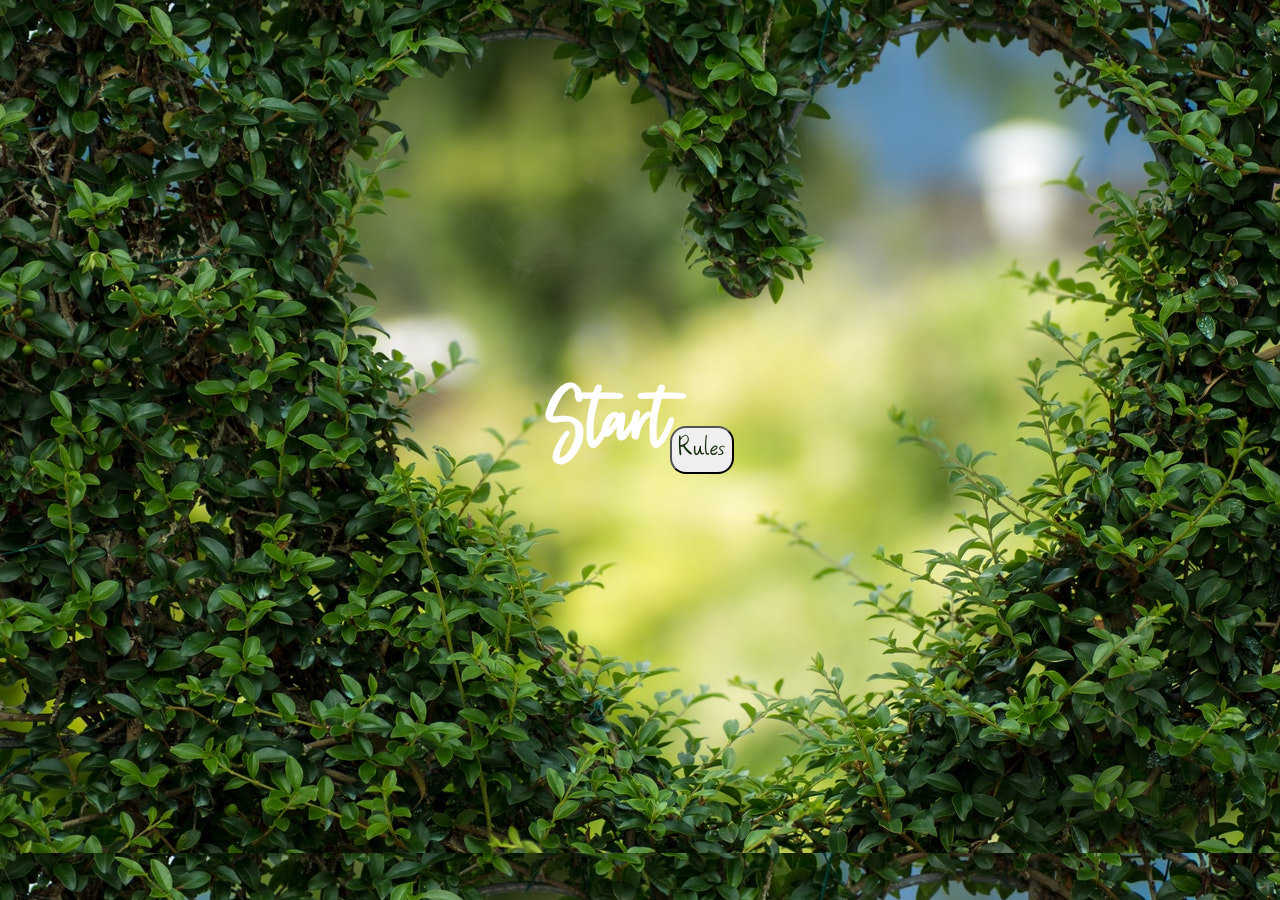
<file: index.html>
<!DOCTYPE html>
<html lang="en">

<head>
    <meta charset="UTF-8">
    <meta name="viewport" content="width=device-width, initial-scale=1.0">
    <meta http-equiv="X-UA-Compatible" content="ie=edge">
    <link rel="stylesheet" href="./css/style.css">
    <script src="https://code.jquery.com/jquery-3.3.1.min.js"
        integrity="sha256-FgpCb/KJQlLNfOu91ta32o/NMZxltwRo8QtmkMRdAu8=" crossorigin="anonymous" defer></script>
    <script src="./js/app.js" defer></script>
    <title>Jeopardy Game</title>
</head>

<body>
    <div class="indexPage"><h1 class="closeIndex">Start</h1><button class="frontRules rules">Rules</button></div>
    <h1>Jeopardy</h1>
    <div class='modalDisplay'></div>
    <div class="holdGame">

        <main>
            <!-- for loop will create contents -->
        </main>
        <section>
            <!-- final question -->
        </section>
        <aside>
            <!-- player's stats/score -->
        </aside>
    </div>
    <footer>
        <!-- game information -->
    </footer>
</body>

</html>
</file>
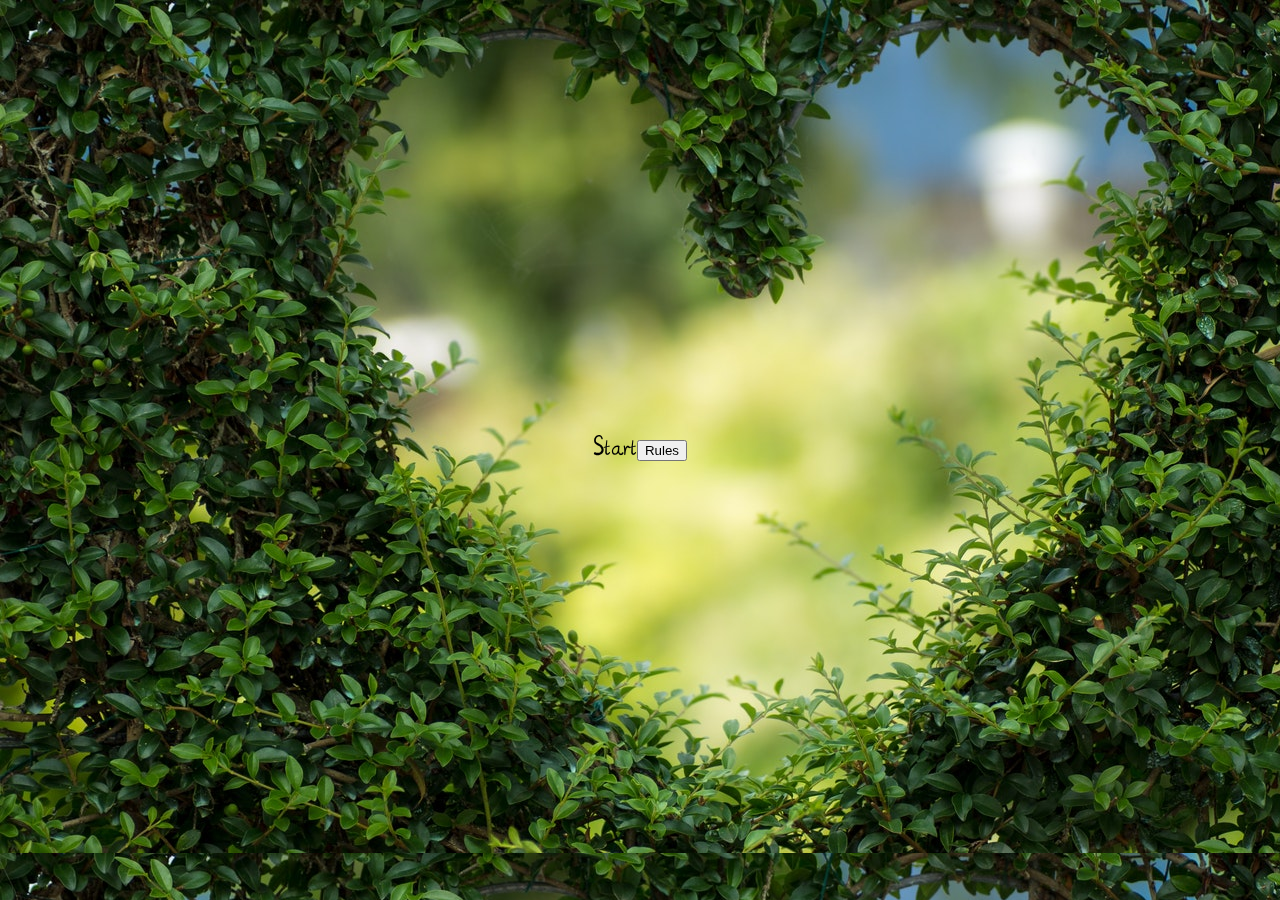
<file: content.html>
<!DOCTYPE html>
<html lang="en">

<head>
    <meta charset="UTF-8">
    <meta name="viewport" content="width=device-width, initial-scale=1.0">
    <meta http-equiv="X-UA-Compatible" content="ie=edge">
    <link rel="stylesheet" href="./css/style.css">
    <script src="https://code.jquery.com/jquery-3.3.1.min.js"
        integrity="sha256-FgpCb/KJQlLNfOu91ta32o/NMZxltwRo8QtmkMRdAu8=" crossorigin="anonymous" defer></script>
    <script src="./js/app.js" defer></script>
    <title>Jeopardy Game</title>
</head>

<body>
    <div class="indexPage"><p class="closeIndex">Start</p><button class="rules">Rules</button></div>
    <h1>Jeopardy</h1>
    <div class='modalDisplay'></div>
    <div class="holdGame">

        <main>
            <!-- for loop will create contents -->
        </main>
        <section>
            <!-- final question -->
        </section>
        <aside>
            <!-- player's stats/score -->
        </aside>
    </div>
    <footer>
        <!-- game information -->
    </footer>
</body>

</html>
</file>
<file: css/style.css>
@font-face {
    font-family: friday; 
    src: url("../fonts/fridayVibes.ttf");
}
@font-face {
    font-family: always; 
    src: url("../fonts/always/Always.otf");
}

body, html{
    margin: 0;
    padding: 0;
    background: url(../images/bigHeart.jpg) ;
    /* background-repeat: no-repeat; */
    font-family: friday;
    height: 100vh;
    width: 100vw; 
}
h1 {
    text-align: center;
    color: white;
    font-family: friday;
    font-size: 6rem; 
    margin-top: 0;
}
p{
    font-family: always; 

}
h2 {
    height: 10vh;
    text-align: center;
    color: white;
    font-family: friday;
    font-size: 4rem; 
}
.frontRules {
    font-family: always; 
    font-size: 1rem; 
    height: 3rem;
    border-radius: 1rem;
    color:rgb(19, 43, 9);
}
main {
    display: flex;
    flex-direction: row;
    flex-wrap: wrap;
    justify-content: space-between;
    display: grid;
    grid-template-columns: 20% 20% 20% 20% 20%;
    height: 60vh;
    width: 85%;
}
.holdGame {
    display: flex;
    flex-direction: row;
}
.large {
    
}
aside {
    display: flex;
    flex-direction: column;
    justify-content: center;
    align-items: center;
    width: 15%;
    height: 60vh;
    background-color: rgb(114, 158, 97);
    border: solid thin green;
    color: white;
}
footer {
    display: flex;
    flex-direction: row;
    justify-content: center;
    align-items: center;
    height: 10vh;
    width: 100%;
}
.footerButtons {
    margin: 3rem;
    border-radius: 1rem;
    padding-left: 1.5rem;  
    padding-right: 1.5rem;
    padding-top: 1rem; 
    padding-bottom: 1rem; 
    color:rgb(19, 43, 9);
    font-family: always; 
}
.restart {
    font-size: 10px;
    padding: 8px;
    border-radius: 1rem;
   
    color:rgb(19, 43, 9);
    font-family: always; 
}
.modalDisplay, .indexPage {
    display: none;
    height: 100%;
    width: 100%;
    background: rgba(16, 116, 116, 0.6);
    z-index: 1;
    position: fixed;
    top: 0;
    left: 0;
    justify-content: center;
    align-items: center;
    font-family: always; 
}
.indexPage {
    display: flex;
    background: url(../images/bigHeart.jpg);
    background-repeat: no-repeat;
}
.modalInside {
    background: rgb(5, 77, 65);
    padding: 3rem;
    color: white;
    display: flex;
    flex-direction: column;
    font-family: always; 
    line-height: 2;
}
a {
    text-decoration: none;
    color: white;
    border: solid white thin;
    border-radius: 1rem;
}
.close {
    color: white;
    border-radius: 1rem;
    display: flex;
    justify-content: flex-end;
}
.modalLink, .categories  {
    text-decoration: none;
    display: flex;
    justify-content: center;
    align-items: center;
    border: solid thin rgb(5, 77, 65);
}
.modalLink {
    background-color: rgb(223, 221, 140);
    color: white;
    
}
.row0{
    display: grid;
    grid-row: 1;
    height: 100%;
    background: url(../images/natureHeart.jpg) center;
    background-repeat: no-repeat;
    display: flex;
    justify-content: center;
    align-items: center;
    color:rgb(19, 43, 9);
    font-family: always; 
    font-size: 1rem;
}
.row1{
    display: grid;
    grid-row: 2;
    height: 100%;
    color:rgb(19, 43, 9);
    /*  background-color: blue; */
    font-family: always; 
}

.row2{
    display: grid;
    grid-row: 3;
    height: 100%;
    color:rgb(19, 43, 9);
    /*  background-color: blue; */
    font-family: always; 
}
.row3{
    display: grid;
    grid-row: 4;
    height: 100%;
    color:rgb(19, 43, 9);
     /* background-color: blue; */
     font-family: always; 
}
.row4{
    display: grid;
    grid-row: 5;
    height: 100%;
    color:rgb(19, 43, 9);
     /* background-color: blue; */
     font-family: always; 
}
.row5{
    display: grid;
    grid-row: 6;
    height: 100%;
    color:rgb(19, 43, 9);
     /* background-color: blue; */
     font-family: always; 
}
.column1 {
    display: grid;
    grid-column: 1;
    width: 100%;
    grid-template-rows: 1fr 1fr 1fr 1fr 1fr 1fr;
    
}
.column2 {
    display: grid;
    grid-column: 2;
    width: 100%;
    grid-template-rows: 1fr 1fr 1fr 1fr 1fr 1fr;
}
.column3 {
    display: grid;
    grid-column: 3;
    width: 100%;
    grid-template-rows: 1fr 1fr 1fr 1fr 1fr 1fr;
}
.column4 {
    display: grid;
    grid-column: 4;
    width: 100%;
    grid-template-rows: 1fr 1fr 1fr 1fr 1fr 1fr;
}
.column5 {
    display: grid;
    grid-column: 5;
    width: 100%;
    grid-template-rows: 1fr 1fr 1fr 1fr 1fr 1fr;
}
.column6 {
    display: grid;
    grid-column: 6;
    width: 100%;
    grid-template-rows: 1fr 1fr 1fr 1fr 1fr 1fr;
}
</file>
